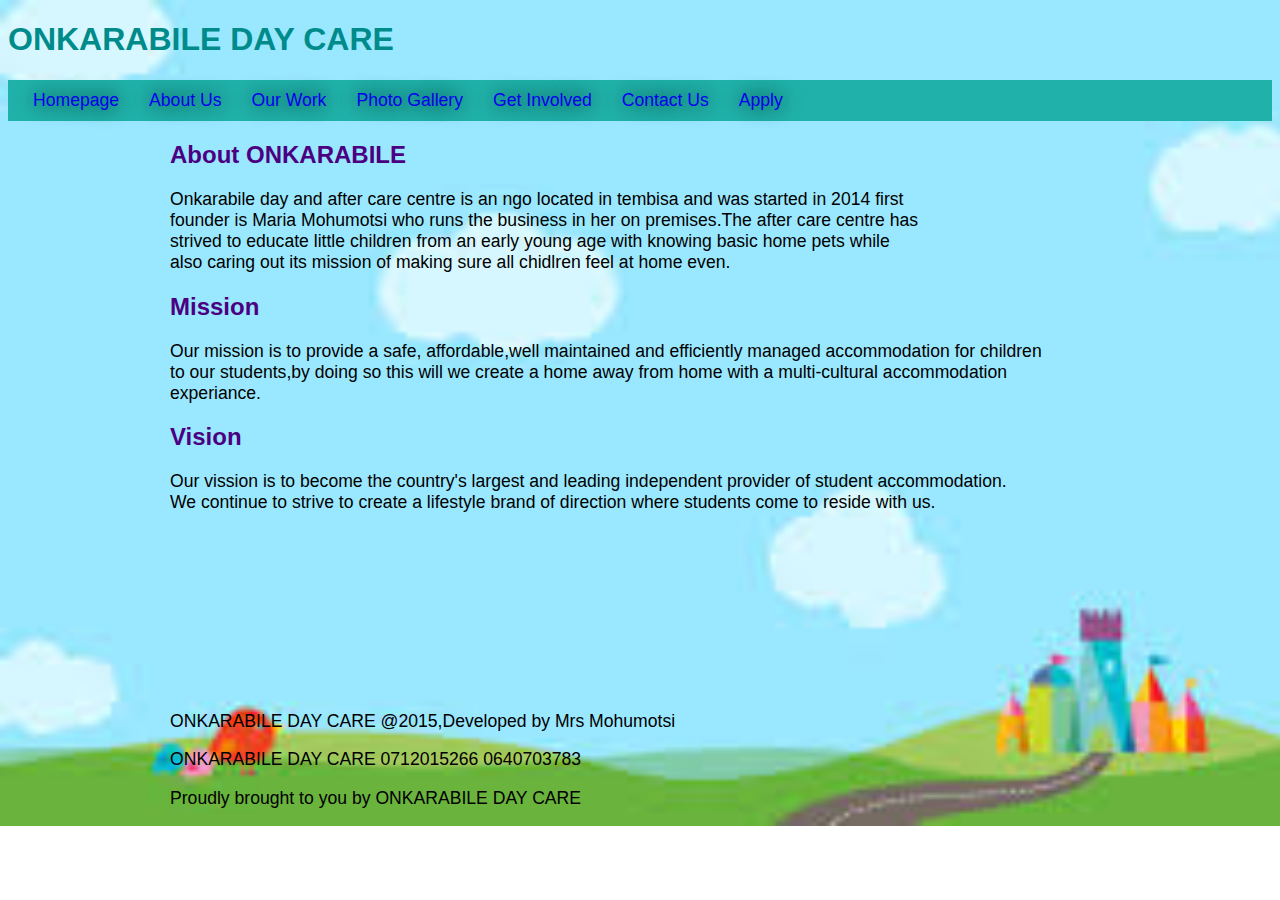
<file: About Us.html>
<!DOCTYPE html>
<html lang="en" dir="ltr">
<head>
       <meta charset="utf-8">
       <title>ONKARABILE DAY CARE</title>
	   <link rel="stylesheet" type="text/css" href="css/style.css"> 
	   <link rel="stylesheet" href="css/style.css">
	    <style>
	   body {
	          background-image: url('images/pic 20.jfif');
			  background-repeat: no-repeat;
			  background-size: cover;
		  }
		  </style>
</head>

<body>
        
        <header>
		          <h1><b>ONKARABILE DAY CARE</b><h1>
		   </header>
		   <nav>
		   <ul id="nav" class= "clearfix">
		   
		   <li clas = "selected"><a href = "homepage.html">Homepage</a></li>
			<li><a href = "about us.html">About Us</a></li>
			<li><a href = "Our Work.html">Our Work</a></li>
			<li><a href = "photo Gallery.html">Photo Gallery</a></li>
			<li><a href = "get involved.html">Get Involved</a></li>
			<li><a href = "contact us.html">Contact Us</a></li>
			<li><a href = "Apply.html">Apply</a><li>
			
			</ul>
			</nav>
			
			
			
			<section id="intro">
			          <div id="container">
		              <header>
					            <h2>About ONKARABILE</h2>
						</header>
						<p>
					   Onkarabile day and after care centre is an ngo located in tembisa and was started in 2014 first<br/> 
		               founder is Maria Mohumotsi who runs the business in her on premises.The  after care centre has<br/> 
		               strived to educate little children from an early young age with knowing basic home pets while<br/> 
		               also caring out its mission of making sure all chidlren feel at home even.<br/>
                        </p>	

			 <section id="intro">
			 
		              <header>
					            <h2>Mission</h2>
						</header>
						<p>
						Our mission is to provide a safe, affordable,well maintained and efficiently managed accommodation for children<br/>
						to our students,by doing so this will we create a home away from home with a multi-cultural accommodation<br/>
						experiance.<br/>
						</p>
						
			 
			 <section id="intro">
		              <header>
					            <h2>Vision</h2>
						</header>
						<p>
						Our vission is to become the country's largest and leading independent provider of student accommodation.<br/>
						We continue to strive to create a lifestyle brand of direction where students come to reside with us.<br/>
						</p>
						<div>
						
						

                </br>
						<br>
                        </br>
						<br>
                        </br>
						 <br>
                        </br>
						<br>
                        </br>
						
						
						
						

             <footer>
			            <p>
						    ONKARABILE DAY CARE @2015,Developed by Mrs Mohumotsi 
						</p>
						<p>
						    ONKARABILE DAY CARE
							0712015266
							0640703783
						</p>
						<p>
						    Proudly brought to you by ONKARABILE DAY CARE
						</p>
            </footer>	
</body>			
</html>
</file>
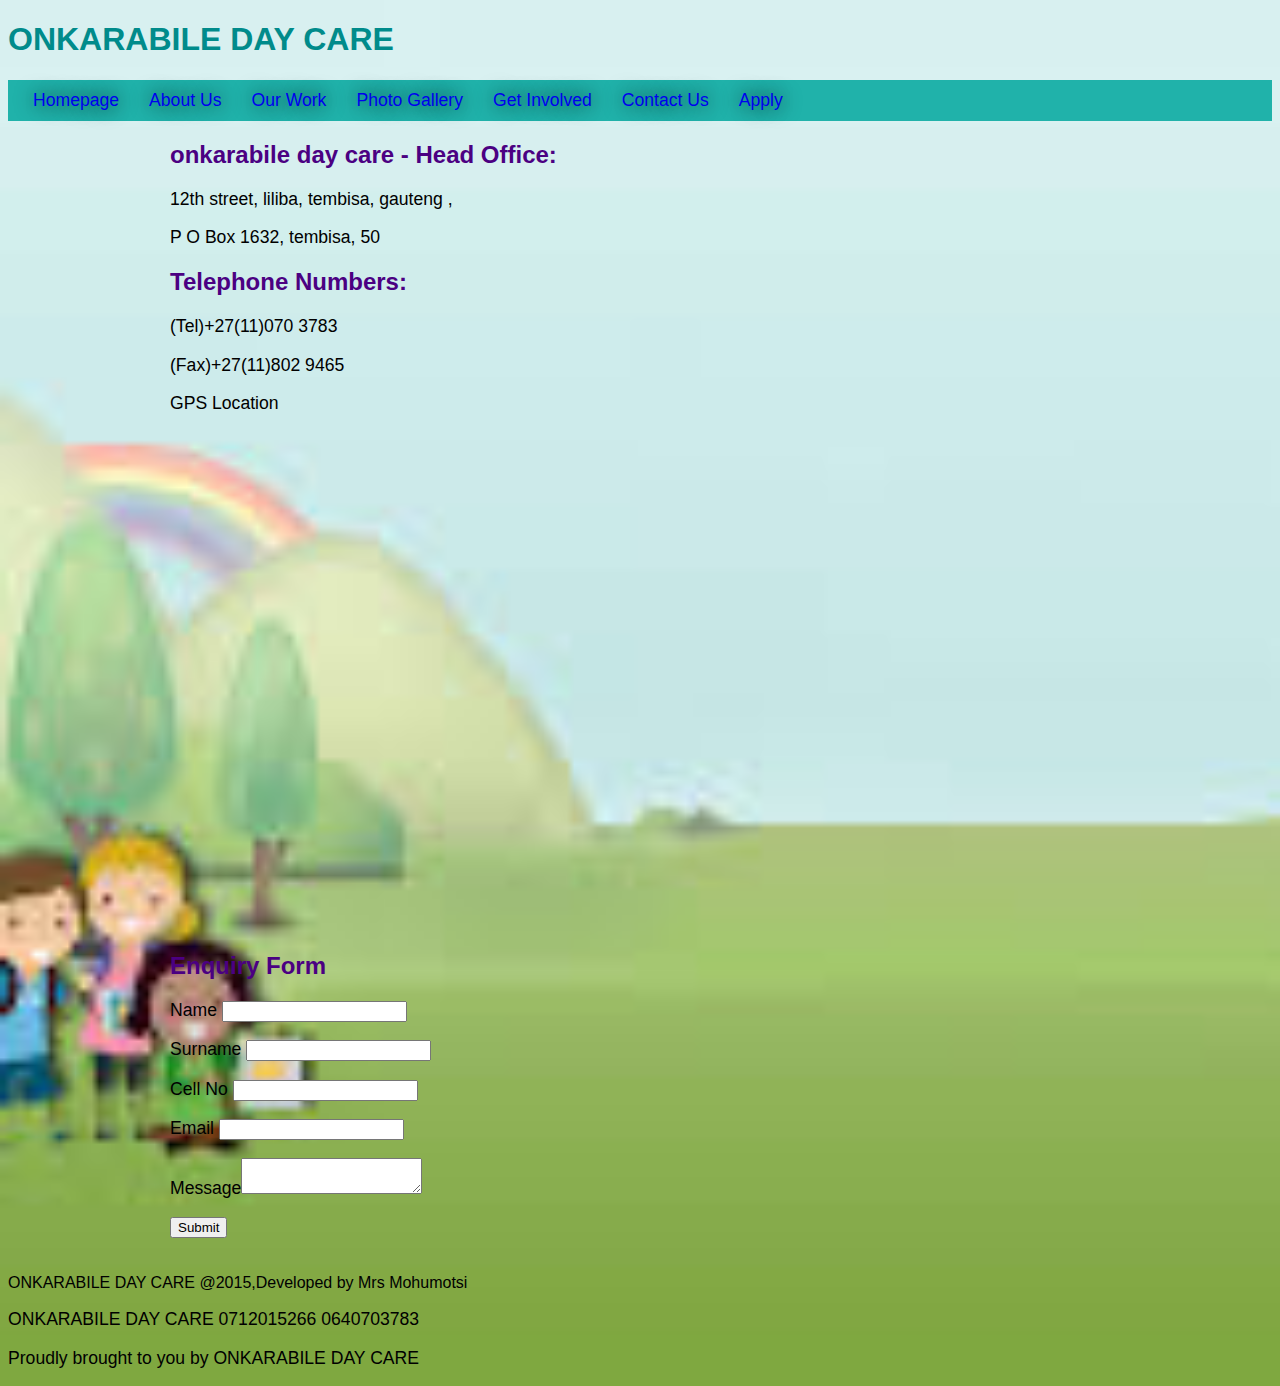
<file: Contact Us.html>
<!DOCTYPE html>
<html lang="en" dir="ltr">
<head>
       <meta charset="utf-8">
       <title>ONKARABILE DAY CARE</title>
	   <link rel="stylesheet" type="text/css" href="css/style.css"> 
	   <link rel="stylesheet" href="css/style.css">
	   <style>
	   body {
	          background-image: url('images/pic 32.jfif');
			  background-repeat: no-repeat;
			  background-size: cover;
		  }
		  </style>
</head>

<body>
      
        <header>
		          <h1><b>ONKARABILE DAY CARE</b><h1>
		   </header>
		   <nav>
		   <ul id="nav" class= "clearfix">
		   
		   <li clas = "selected"><a href = "homepage.html">Homepage</a></li>
			<li><a href = "about us.html">About Us</a></li>
			<li><a href = "Our Work.html">Our Work</a></li>
			<li><a href = "photo Gallery.html">Photo Gallery</a></li>
			<li><a href = "get involved.html">Get Involved</a></li>
			<li><a href = "contact us.html">Contact Us</a></li>
			<li><a href = "Apply.html">Apply</a><li>
			
			</ul>
			</nav>
			 <div id="container">
			
			<h2>onkarabile day care - Head Office:</h2>
			<p>
			     12th street, liliba, tembisa, gauteng ,
			</p>	 
			<p>	 
				 P O Box 1632, tembisa, 50 
			</p>
			
			<h2>Telephone Numbers:</h2>
			<p>
			    (Tel)+27(11)070 3783
			</p>
			<p>
				(Fax)+27(11)802 9465
			</p>
			<p>
			    GPS Location
		    </p>
			     <div class="mapouter"><div class="gmap_canvas"><iframe width="600" height="500" id="gmap_canvas" src="https://maps.google.com/maps?q=tembisa%20technology%20street&t=&z=13&ie=UTF8&iwloc=&output=embed" frameborder="0" scrolling="no" marginheight="0" marginwidth="0"></iframe><a href="https://www.emojilib.com">emojilib.com</a></div><style>.mapouter{position:relative;text-align:right;height:500px;width:600px;}.gmap_canvas {overflow:hidden;background:none!important;height:500px;width:600px;}</style></div>
			
			<h2>Enquiry Form</h2>
			<p><label for = "Name">Name</label>
			   <input name = "Name" type = "text" id ="Name"/><br>
			   
			<p><label for = "Surname">Surname</label>
			   <input name = "Surname" type = "text" id ="Surname"/><br>
				  
			<p><label for = "Cell No">Cell No</label>
			   <input name = "Cell No" type = "text" id ="Cell No"/><br>
					 
			<p><label for = "Email">Email</label>
			   <input name = "Email" type = "text" id ="Email"/><br>
			   
		    <p>Message<textarea name="Enquiry" cols="20" rows="2" id="Enquiry"></textarea>
			</p>
			   
		    <input name = "submit" type = "submit" value = "Submit"/>
			</div>
			
			
			<br>
</br>
			
			
			<footer>
						    ONKARABILE DAY CARE @2015,Developed by Mrs Mohumotsi
						</p>
						<p>
						  ONKARABILE DAY CARE
							0712015266
							0640703783
						</p>
						<p>
						    Proudly brought to you by ONKARABILE DAY CARE
						</p>
            </footer>
			
</body>



          
</html>
</file>
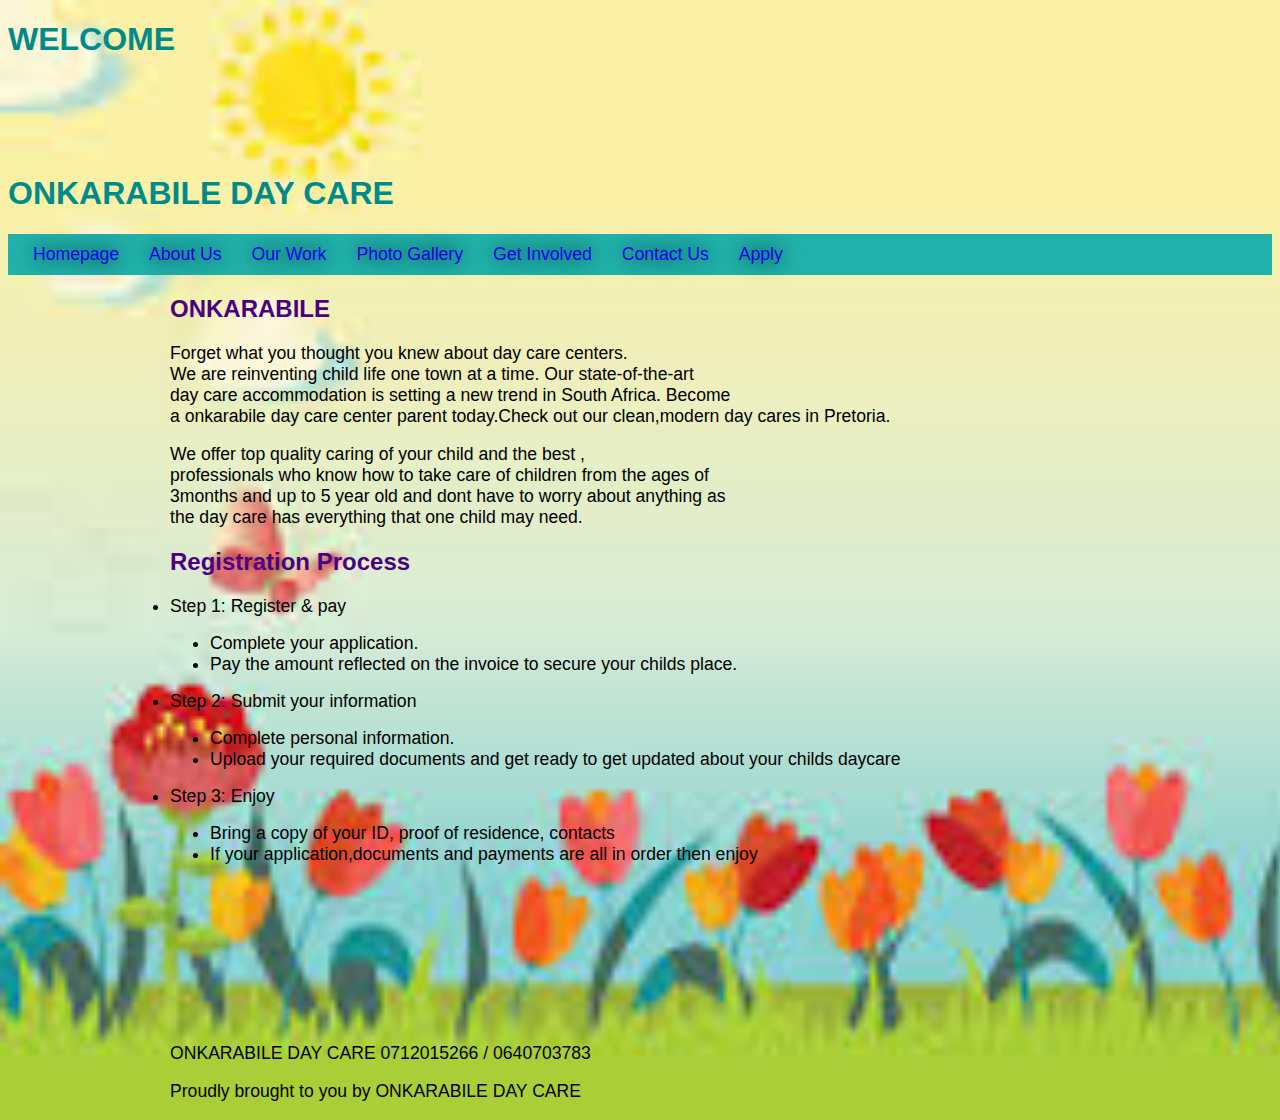
<file: Homepage.html>
<!DOCTYPE html>
<html lang="en" dir="ltr">

<head>
      <meta charset="utf-8">
       <title>ONKARABILE DAY CARE</title>
       <link rel="stylesheet" type="text/css" href="css/style.css"> 
       <link rel="stylesheet" href="css/style.css">	   
	   <style>
	   body {
	          background-image: url('images/pic 14.jfif');
			  background-repeat: no-repeat;
			  background-size: cover;
		  }
		  
		  </style>
		  
</head>

<body>
       
        <header>
		          <h1><b>   WELCOME  </b><h1>
				   <br>
                   </br>
				  <h1><b> ONKARABILE DAY CARE </b><h1>
		   </header>
		   <nav>
		   <ul id="nav" class= "clearfix">
		   
		   <li clas = "selected"><a href = "homepage.html">Homepage</a></li>
			<li><a href = "about us.html">About Us</a></li>
			<li><a href = "Our Work.html">Our Work</a></li>
			<li><a href = "photo Gallery.html">Photo Gallery</a></li>
			<li><a href = "get involved.html">Get Involved</a></li>
			<li><a href = "contact us.html">Contact Us</a></li>
			<li><a href = "Apply.html">Apply</a><li>
			
			</ul>
			</nav>
		   
		   <section id="intro">
		              <div id="container">
		              <header>
					            <h2>ONKARABILE</h2>
						</header>

						
					
						<p>
						
						    Forget what you thought you knew about day care centers.<br>
							We are reinventing child life one town at a time. Our state-of-the-art<br>
							day care accommodation is setting a new trend in South Africa. Become<br>
							a onkarabile day care center parent today.Check out our clean,modern day cares in Pretoria.<br>
							
						</p>
						
						
					
						
						
                        
						<p> 
						
						We offer top quality caring of your child and the best ,<br/> 
						professionals who know how to take care of children from the ages of <br/>
						3months and up to 5 year old and dont have to worry about anything as<br/>
						the day care has everything that one child may need.<br/>
						
						</p>
						</div>
						
						
						
						
                        </section>
						
						
						 <div id="container">
						<p>
						<h2>
						     Registration Process
						</h2>
						</p>
						
						 <li>Step 1: Register & pay</li>
			                    <ul>
			                    <li>Complete your application.</li>
			                    <li>Pay the amount reflected on the invoice to secure your childs place.</li>
			                    </ul>
								
								
			                    </ol>
								
								
								 <li>Step 2: Submit your information</li>
			                             <ul>
			                             <li>Complete personal information.</li>
			                             <li>Upload your required documents and get ready to get updated about your childs daycare</li>
										 </ul>
										 </ol>
										  <li>Step 3: Enjoy</li>
			                                    <ul>
			                                    <li>Bring a copy of your ID, proof of residence, contacts</li>
                                                <li>If your application,documents and payments are all in order then enjoy</li>
												</ul>
												</ol>
												
										 
			  
						<br>
                        </br>
						
						
						 
						 
						 
						 <br>
                        </br>
						<br>
                        </br>
						<br>
                        </br>
						
						 
						 <footer>
			            <p>
						    
						</p>
						<p>
						    ONKARABILE DAY CARE
							0712015266 / 0640703783
						</p>
						<p>
						    Proudly brought to you by ONKARABILE DAY CARE
						</p>
            </footer>
						
						
						
	
</body>
                      



               
</html>
</file>
<file: css/style.css>
#content_header
{ width: 928px;
  background: url(content_header.png) no-repeat;
  height: 15px;
  margin-top: -50px;
  margin-left: 50px;
  }
#site_content
{ width: 400px;
  overflow: hidden;
  margin: 0 auto 0 auto;
  padding: 0px 10px 20px 40px;
  } 
  #sidebar_container
{ float: left;
  width: 224px;
  padding: 10px 15px 20px 0;}
  .sidebar_top, .sidebar_base
{ width: 600px;
  height: 14px;
  background: transparent url(side_top.png) no-repeat;}

.sidebar_base
{ background: url(side_base.png) no-repeat;}

.sidebar
{ float: left;
  width: 600px;
  padding: 0;
  margin: 0 0 16px 0;}

.sidebar_item
{ background: #EEE;
  padding: 0 45px;
  width: 192px;
  margin-left: 100px;
  margin-top: 80px;
  }
 

h1 {
	color:	#008B8B;
}
h2 {
	color: #4B0082;
}
p {
	font-size: 110%;
}
li {
	 font-size: 110%;
}


body {
	   font-family: Ariel, sans-serif;
}
div#container {
	         width: 940px;
			 margin: 0 auto;
}
#nav {
	   margin: 0;
	   padding: 10px;
	   background-color: #20B2AA;
	   text-shadow: 0 0 20px #000000;
}
#footer {
	      background-color: #20B2AA;
		  color: #FFF;
}


#nav li {
	      list-style: none;
		  float: left;
		  padding: 0 15px;
	   
	   
}
#body p {
	      line-height: 1.6em;
}
#nav li a:link, #nav li a:visited{
	text-decoration: none
}
.clearfix:after {
content: ".";
display: block;
height: 0;
clear: both;
visibility: hidden;

}
.clearfix {display: inline-block;}

/* Hides from IE-mac \*/

* html .clearfix {height: 1%;}

.clearfix {display: block;}

/* End hide from IE-mac */
</file>
